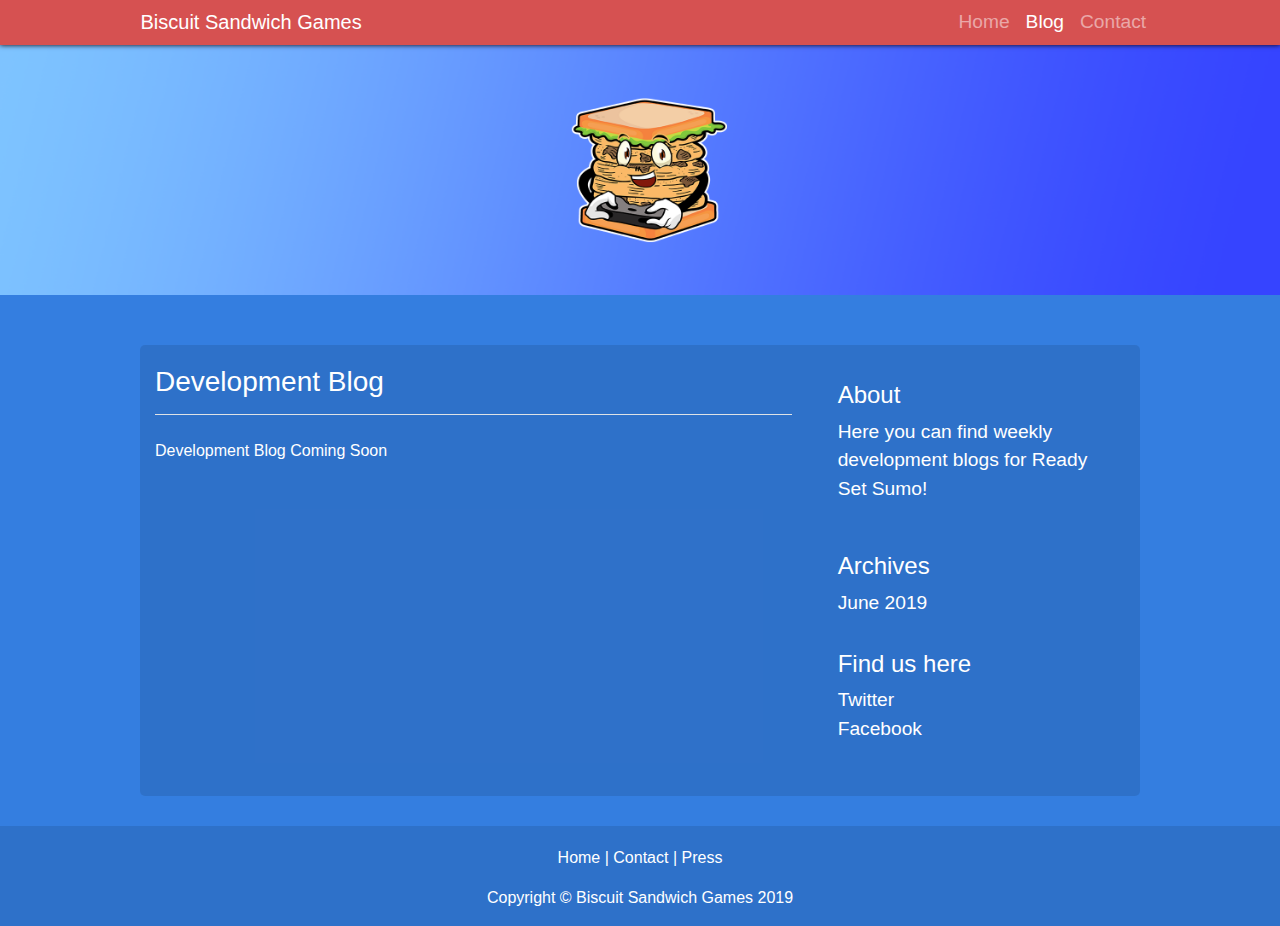
<file: blog.html>
<script type="text/javascript" src="//downloads.mailchimp.com/js/signup-forms/popup/unique-methods/embed.js" data-dojo-config="usePlainJson: true, isDebug: false"></script><script type="text/javascript">window.dojoRequire(["mojo/signup-forms/Loader"], function(L) { L.start({"baseUrl":"mc.us20.list-manage.com","uuid":"722a070acd58af3975943b1ac","lid":"615bbf525c","uniqueMethods":true}) })</script>
<!DOCTYPE html>
<html lang="en">
<head>
  <title>Biscuit Sandwich Games</title>
  <meta charset="utf-8">
  <meta name="viewport" content="width=device-width, initial-scale=1">
  <link rel="stylesheet" href="https://maxcdn.bootstrapcdn.com/bootstrap/4.0.0/css/bootstrap.min.css" integrity="sha384-Gn5384xqQ1aoWXA+058RXPxPg6fy4IWvTNh0E263XmFcJlSAwiGgFAW/dAiS6JXm" crossorigin="anonymous">
  <script src="https://code.jquery.com/jquery-3.2.1.slim.min.js" integrity="sha384-KJ3o2DKtIkvYIK3UENzmM7KCkRr/rE9/Qpg6aAZGJwFDMVNA/GpGFF93hXpG5KkN" crossorigin="anonymous"></script>
  <script src="https://cdnjs.cloudflare.com/ajax/libs/popper.js/1.12.9/umd/popper.min.js" integrity="sha384-ApNbgh9B+Y1QKtv3Rn7W3mgPxhU9K/ScQsAP7hUibX39j7fakFPskvXusvfa0b4Q" crossorigin="anonymous"></script>
  <script src="https://maxcdn.bootstrapcdn.com/bootstrap/4.0.0/js/bootstrap.min.js" integrity="sha384-JZR6Spejh4U02d8jOt6vLEHfe/JQGiRRSQQxSfFWpi1MquVdAyjUar5+76PVCmYl" crossorigin="anonymous"></script>
  <link href="https://fonts.googleapis.com/css?family=Lalezar&display=swap" rel="stylesheet">
  <link rel="shortcut icon" href="Images/favicon.ico" type="image/favicon">

  <link rel="stylesheet" type="text/css" href="styles.css">
</head>
<body>

<nav class="navbar navbar-expand-lg navbar-dark bg-DarkRed">
  <div class="container">
    <a class="navbar-brand" style="margin-left: 5%;" href="index.html">Biscuit Sandwich Games</a>
    <button class="navbar-toggler" type="button" data-toggle="collapse" data-target="#navbarsExample08" aria-controls="navbarsExample08" aria-expanded="false" aria-label="Toggle navigation">
      <span class="navbar-toggler-icon"></span>
    </button>

    <div class="collapse navbar-collapse justify-content-md-center" id="navbarsExample08">
      <ul class="navbar-nav ml-auto" style="margin-right: 5%;">

        <li class="nav-item">
          <a class="nav-link" href="index.html">Home</a>
        </li>
        <li class="nav-item active">
          <a class="nav-link" href="blog.html">Blog<span class="sr-only">(current)</span></a>
        </li>
        <li class="nav-item">
          <a class="nav-link" href="contact.html">Contact<span class="sr-only"></span></a>
        </li>
      </ul>
    </div>
  </div>
</nav>
  
<div id="ContactBanner" style="margin-bottom:0em">

  <img src="Images/TeamBanner.png"/>

</div>

<main role="main" class="container text-white Blog">
    <div class="row">
      <div class="col-md-8 blog-main">
        <h3 class="pb-3 mb-4 border-bottom">
          Development Blog
        </h3>

        <div class="blog-post" id="June2019">
          <p>Development Blog Coming Soon</p>
        </div>

        <div class="blog-post" style="display: none;" id="June2019">
          <h2 class="blog-post-title">Tranzfuser!</h2>
          <p class="blog-post-meta">June 28th, 2019</p>
          <p>
            This week Tranzfuser announced the teams for the 2019 competition. We're proud to have been chosen to develop our game Ready Set Sumo! In this blog post we'll talk about the application process
          </p>
          <br>
          <h4>Picking our team</h4>
          <p>
            Since before the last year of university we all knew that we wanted to take part in Tranzfuser, but it wasnt until march that we decided to enter together. 
            We chose this team because we had all worked well together during our time at university and in game jams.
            <br>
            thinking of idea
            <br>
            brainstorming specifics
            <br>
            Prototyping
            <br>
            Movement including getting hit
            <br>
            Panda and Animations
            <br>
            Each Weapon(melee, bomb, ranged, ranged continuous, aoe)

          </p>
          

        </div><!-- /.blog-post -->

      </div><!-- /.blog-main -->

      <aside class="col-md-4 blog-sidebar">
        <div class="p-3 mb-3 rounded">
          <h4>About</h4>
          <p class="mb-0">Here you can find weekly development blogs for Ready Set Sumo!</p>
        </div>

        <div class="p-3">
          <h4>Archives</h4>
          <ol class="list-unstyled mb-0">
            <li><a href="#">June 2019</a></li>
          </ol>
        </div>

        <div class="p-3">
          <h4>Find us here</h4>
          <ol class="list-unstyled">
            <li><a href="#">Twitter</a></li>
            <li><a href="#">Facebook</a></li>
          </ol>
        </div>
      </aside><!-- /.blog-sidebar -->

    </div><!-- /.row -->

  </main>


<div class="Footer">
    <p><a href="index.html">Home</a> | <a href="contact.html">Contact</a> | <a href="press.html">Press</a></p>
  <p style="margin: auto">Copyright © Biscuit Sandwich Games 2019</p>
</div>

</body>
</html>
</file>
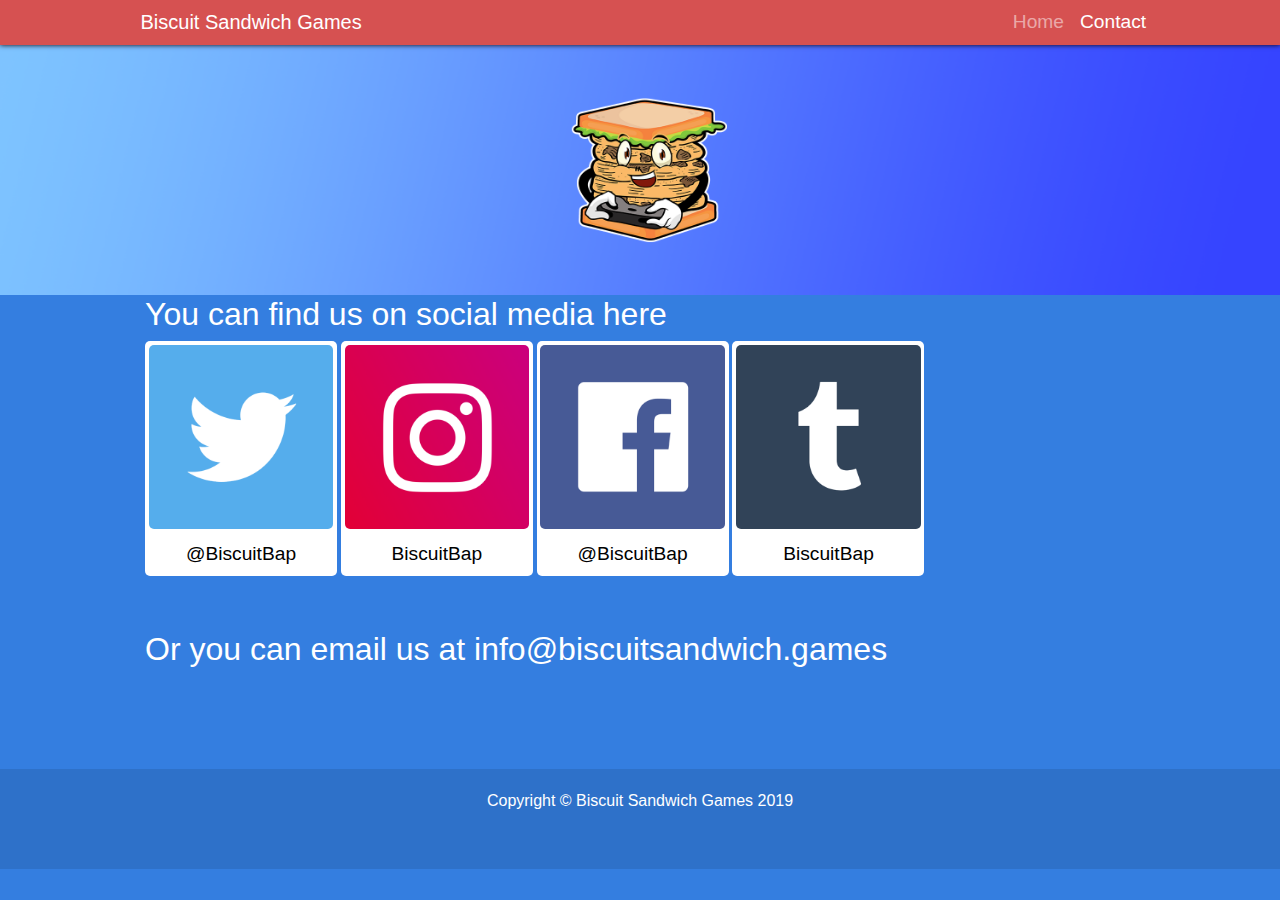
<file: contact.html>
<!DOCTYPE html>
<html lang="en">
<head>
  <title>Biscuit Sandwich Games</title>
  <meta charset="utf-8">
  <meta name="viewport" content="width=device-width, initial-scale=1">
  <link rel="stylesheet" href="https://maxcdn.bootstrapcdn.com/bootstrap/4.0.0/css/bootstrap.min.css" integrity="sha384-Gn5384xqQ1aoWXA+058RXPxPg6fy4IWvTNh0E263XmFcJlSAwiGgFAW/dAiS6JXm" crossorigin="anonymous">
  <script src="https://code.jquery.com/jquery-3.2.1.slim.min.js" integrity="sha384-KJ3o2DKtIkvYIK3UENzmM7KCkRr/rE9/Qpg6aAZGJwFDMVNA/GpGFF93hXpG5KkN" crossorigin="anonymous"></script>
  <script src="https://cdnjs.cloudflare.com/ajax/libs/popper.js/1.12.9/umd/popper.min.js" integrity="sha384-ApNbgh9B+Y1QKtv3Rn7W3mgPxhU9K/ScQsAP7hUibX39j7fakFPskvXusvfa0b4Q" crossorigin="anonymous"></script>
  <script src="https://maxcdn.bootstrapcdn.com/bootstrap/4.0.0/js/bootstrap.min.js" integrity="sha384-JZR6Spejh4U02d8jOt6vLEHfe/JQGiRRSQQxSfFWpi1MquVdAyjUar5+76PVCmYl" crossorigin="anonymous"></script>
  <link href="https://fonts.googleapis.com/css?family=Lalezar&display=swap" rel="stylesheet">
  <link rel="shortcut icon" href="Images/favicon.ico" type="image/favicon">

  <link rel="stylesheet" type="text/css" href="styles.css">
</head>
<body>

<nav class="navbar navbar-expand-lg navbar-dark bg-DarkRed">
  <div class="container">
    <a class="navbar-brand" style="margin-left: 5%;" href="index.html">Biscuit Sandwich Games</a>
    <button class="navbar-toggler" type="button" data-toggle="collapse" data-target="#navbarsExample08" aria-controls="navbarsExample08" aria-expanded="false" aria-label="Toggle navigation">
      <span class="navbar-toggler-icon"></span>
    </button>

    <div class="collapse navbar-collapse justify-content-md-center" id="navbarsExample08">
      <ul class="navbar-nav ml-auto" style="margin-right: 5%;">

        <li class="nav-item">
          <a class="nav-link" href="index.html">Home</a>
        </li>
        <li class="nav-item active">
          <a class="nav-link" href="contact.html">Contact<span class="sr-only">(current)</span></a>
        </li>
      </ul>
    </div>
  </div>
</nav>
  
<div id="ContactBanner">

  <img src="Images/TeamBanner.png"/>

</div>

<div id="SocialMediaArea">
  <h2>You can find us on social media here</h2>

  <div style="float: left; margin-left: auto; margin-right: auto;">
    <a href="https://twitter.com/BiscuitBap">
      <div class="SocialMediaBox">
        <img src="Images/SocialMedia/twitter.png" class="SocialMediaImage"/>
        <p>@BiscuitBap</p>
      </div>
    </a>

    <a href="https://www.instagram.com/biscuitbap/">
      <div class="SocialMediaBox">
        <img src="Images/SocialMedia/instagram.png" class="SocialMediaImage"/>
        <p>BiscuitBap</p>
      </div>
    </a>
</div>
<div style="float: left; margin-left: auto; margin-right: auto;">
    <a href="https://www.facebook.com/BiscuitBap">
      <div class="SocialMediaBox">
        <img src="Images/SocialMedia/facebook.png" class="SocialMediaImage"/>
        <p>@BiscuitBap</p>
      </div>
    </a>

    <a href="https://biscuitbap.tumblr.com/">
      <div class="SocialMediaBox rightobject">
        <img src="Images/SocialMedia/tumblr.png" class="SocialMediaImage"/>
        <p>BiscuitBap</p>
      </div>
    </a>
  </div>
</div>
<div id="SocialMediaArea" style="height: 6em; margin-bottom: 3em">
  <h2>Or you can email us at <a href="mailto:info@biscuitSandwich.games">info@biscuitsandwich.games</a></h2>

</div>



<div class="Footer">
  <p style="margin: auto">Copyright © Biscuit Sandwich Games 2019</p>
</div>

</body>
</html>
</file>
<file: styles.css>
@font-face {
    font-family: 'anja_eliane';
    src: url('Fonts/anja_eliane_accent002.woff2') format('woff2'),
         url('Fonts/anja_eliane_accent002.woff') format('woff');
    font-weight: normal;
    font-style: normal;

}

html {
    scroll-behavior: smooth;
}

body{
    font-size: 1.2rem;
    background-color: #347ee0;
}

#animalimages
{
    max-width: 1000px !important;
    height: auto;
    margin: auto;
}

a{
    color: white;
    text-decoration: none;
}

a :hover{
    color: #eee;
    text-decoration: underline;
}


.carouselImage{
    margin:auto;
}

#myCarousel{
    background-color: #333333;
    margin-bottom: 1em;
}

.carousel img 
{
    width: auto;
    height: 100%;
    max-width: 100%;
    margin: auto;

    object-fit: cover;

    position: absolute;   
    left: 50%;
    transform: translateX(-50%);
}

.carousel-item
{
    height: 500px;
}

.custom-carousel-text
{
    padding: 10px;
    background: linear-gradient(rgba(0,0,0,0.0), rgba(0,0,0,0.4),  rgba(0,0,0,0.5));
    bottom: 0;
    width: 100%;
    left:0;
    padding-left: 10%;
    padding-right: 10%;
}

.custom-carousel-indicators
{
    margin-bottom:0px;
}

.bg-LightRed{
    background-color: #ffb0b0 !important;
}

.bg-RSSRed{
    background-color: #ff6161 !important;
}

.bg-FiftyBlack{
    background-color: rgba(0,0,0,0.5) !important;
}

.bg-thirtyLightBlue{
    background-color: rgba(200,200,255,0.3) !important;
}

.bg-RSSBlue{
    background-color: #347ee0 !important;
}

.bg-DarkRed{
    background-color: #d65151 !important;
}

.text-RSSRed{
    color: #ff6161 !important;
}

.text-RSSBlue{
    color: #347ee0 !important;
}

.text-RSSRed a{
    color: #ff6161 !important;
}

.text-RSSBlue a{
    color: #ff6161 !important;
}

.text-Black{
    color: #000 !important;
}

.text-Black a{
    color: #000 !important;
}

.text-White{
    color: #fff !important;
}

.text-Black a{
    color: #fff !important;
}

.bg-white{
    background-color: white !important;
}

#SocialMediaArea{
    width: 100%;
    max-width: 1000px;
    margin-left: auto;
    margin-right: auto;
    color: #fff;
    overflow: hidden;
    align-content: center;
    padding-left: 5px;
    padding-right: 5px;
}

#SocialMediaArea a{
    color: #fff;
}

.SocialMediaBox{
    width: 10em;
    max-width: 43vw;
    height: auto;
    float: left;
    margin-right: 0.2em;
    margin-bottom: 5%;
    text-align: center;
    background-color: #fff;
    padding: 0.2em;
    border-radius: 5px;
    color: #000;
}

.SocialMediaBox p{
    height:27px;
    text-align: center;
    font-size: 1em;
    line-height: 50px;
}

.rightobject{
    margin-right: 0px !important;
}

.SocialMediaImage{
    width: 100%;
    height: auto;
    border-radius: 5PX;
}

.navbar-dark .navbar-toggler{
    border: none;
    color: white;
}

.Footer{
    width: 100%;
    background-color:rgba(0, 0, 0, 0.1);
    bottom: 0px;
    height: 100px;
    margin-top: 30px;
    text-align: center;
    padding-top: 20px;
    color: #fff;
    font-size: 20px;
}

.Footer p{
    font-size: 16px;
}

.Footer a{
    color: #fff;
}

.navbarShadow{
    box-shadow: 0px 0px 5px 0px black;
}

#ReadySetSumo{
    width: 100%;
    max-width: 1000px;
    margin-left: auto;
    margin-right: auto; 
    color: white;
    padding-left: 5px;
    padding-right: 5px;
    padding-bottom: 0px;
    overflow: auto;
}

#TwitterFeed{
    margin: auto;
    width: 100%;
    max-width: 600px;
    height: 588px;
    padding: 0.2em;
    background-color: #fff;
    border-radius: 5px;
    box-shadow: 0px 0px 5px 0px #000;
}

.AnimalImage{
    width: 100%;
    float: left;
}

.OneByTwoAnimalTable{
    margin-top:50px; 
    width: 20%; 
    float: left; 
    padding-top: 20px;
    border-spacing: 0px;
    border-collapse: separate;
}

.Blog{
    max-width: 1000px;
    height: auto;
    background-color: rgba(0, 0, 0, 0.1);
    margin-left:auto;
    margin-right:auto;
    margin-top:50px;
    padding-top: 20px;
    padding-bottom: 20px;
    border-radius: 5px; 
}

.blog-post{
    font-size: 16px;
}

.BlogPostPreview{
    width: 100%;
    height: 400px;
    background-color: rgba(255, 255, 255, 0.5)
}

#ContactBanner{
    width:100%;
    height: 250px;
}

#ContactBanner img
{
    width: 100%;
    height: 100%;
    object-fit: cover;
}

#PressBanner{
    width:100%;
    height: 350px;
}

#PressBanner img
{
    width: 100%;
    height: 100%;
    object-fit: cover;
}

.PressKitBody{
    width:100%;
    max-width:1200px;
    margin:auto;
    padding:5px;
    padding-top: 20px;
    color: white;
    overflow: inherit;
    height: fit-content;
    display: flow-root;
    font-size: 0.9rem;
}

.PressKitBody table{
    margin:auto;
}

.PressKitBody td{
    padding: 5px;
}

.PressKitImage{
    background-color: #8d1d1d;
    border-radius: 3px;
    box-shadow: inset 0 0 5px #100;
    width: 100%; 
    margin: auto;
    height:auto;
    float: center;
}

.TestTable table, 
.TestTable td, 
.TestTable tr{
    border-color: #fff; 
    border-style: solid;
    border-width: 2px;
}
  
  
  @media (pointer: coarse) and (hover: none) {
    header {
      background: url('https://source.unsplash.com/XT5OInaElMw/1600x900') black no-repeat center center scroll;
    }
    header video {
      display: none;
    }
  }

  .navbar{
      padding: 0px 1rem;
      box-shadow: 0 0 5px #100;
      z-index: 1;
  }

  .BackgroundVideo{
    position: fixed; 
    z-index: -1; 
    margin: auto;
    top: 50%;
    left: 50%;
    min-width: 100%;
    height: 100%;
    min-height: 100%;
    width: auto;
    height: auto;
    -ms-transform: translateX(-50%) translateY(-50%);
    -moz-transform: translateX(-50%) translateY(-50%);
    -webkit-transform: translateX(-50%) translateY(-50%);
    transform: translateX(-50%) translateY(-50%);
  }

  .VideoContainer{
      height: 90vh;
      min-height: 800px;
      width: 100%;
      background-color: rgba(0, 0, 0, 0.3);
      text-align: center;
      display: block;
      color: white;
  }
  .VideoContainerInner{
    width: 90vw;
    max-width: 600px;
    margin: auto;
    height: 100%;
    margin-top: 10vh;
  }

  #VideoGameLogo {
    margin: auto;
    width: 70%;
    height: auto;
  }

  .contentBackground{
      width: 100%;
      justify-content: center;
  }

  #DownGraphic{
    width: 50px;
    height: 50px;
    margin-top: -3em;
  }
  
  .UpMarker{
      margin-top: -11vh;
      height: 11vh;
      float: left;
      width: 10px;
  }

  .lockedRatioContent{
    position:absolute;
    top:0;
    left:0;
    width:100%;
    height:100%;
  }


  .wrap {
    display: flex;
    float: left;
    width: 100%;
  }
  
  .customcolumn {
    height: auto;
    min-height: 100%;
    margin-right: 1%;
    margin-bottom: 10px;
    border-radius: 5px;
    padding-bottom: 10px !important;
    float:left;
  }

  .quartercolumn {
    width: 24%;
    height: auto;
    min-height: 100%;
    margin-right: 1%;
    margin-bottom: 10px;
    border-radius: 5px;
    padding-bottom: 10px !important;
    float:left;
  }

  .thirdcolumn {
    width: 32.66%;
    height: auto;
    min-height: 100%;
    margin-right: 1%;
    margin-bottom: 10px;
    border-radius: 5px;
    padding-bottom: 10px !important;
    float:left;
  }

  .halfcolumn {
    width: 49.5%;
    height: auto;
    min-height: 100%;
    margin-right: 1%;
    margin-bottom: 10px;
    border-radius: 5px;
    padding-bottom: 10px !important;
    float: left;
  }

  .fullcolumn {
    float:left;
    width: 100%;
    margin:auto;
    border-radius: 5px;
    margin-bottom: 10px;
    overflow: auto;
    padding: 10px;
  }

  .columnText{
    padding: 15px;
  }

  .columnImage{
    width: 100%;
    height: auto;
    border-top-left-radius: 5px;
    border-top-right-radius: 5px;
  }

  .mobileGameBanner{
    display: none;
  }

  .wideGameBanner{
    display: block;
  }
  
  .socialMediaBackground{
      border-radius: 5px;
  }

  .presskitSidebar {
    position: sticky;
    top: 110px;
    height: fit-content;
    overflow: visible;
    font-size: 1rem;
  }

  .listContent p{
      margin-top:0;
      margin-bottom:0;
  }

  .listContent h5{
    margin-top:10px;
    margin-bottom: 0px;
    font-size: 1rem;
  }

  #factsheetColumn{
    margin-left: 10px;
    border-right: 1px solid white;
  }

  @media (max-width: 700px) {
    .wrap {
      flex-direction: column;
    }

    .halfcolumn, .thirdcolumn, .customcolumn, .quartercolumn {
      width: 100% !important;
      margin-right: 0px;
      border-radius: 0px;
    }

    .halfcolumn{
        min-height: 50%;
    }

    .thirdcolumn{
        min-height: 33.3%;
    }

    .fullcolumn, .socialMediaBackground{
        border-radius: 0px;
    }

    .mobileGameBanner{
        display: block;
    }

    .wideGameBanner{
        display: none;
    }

    #ReadySetSumo, #SocialMediaArea, .PressKitBody{
        padding-left: 0px;
        padding-right: 0px;
    }

    .presskitSidebar {
        position: relative;
        top: 0;
    }

    #factsheetColumn{
        border-right: 0px solid white;
    }
  }
</file>
